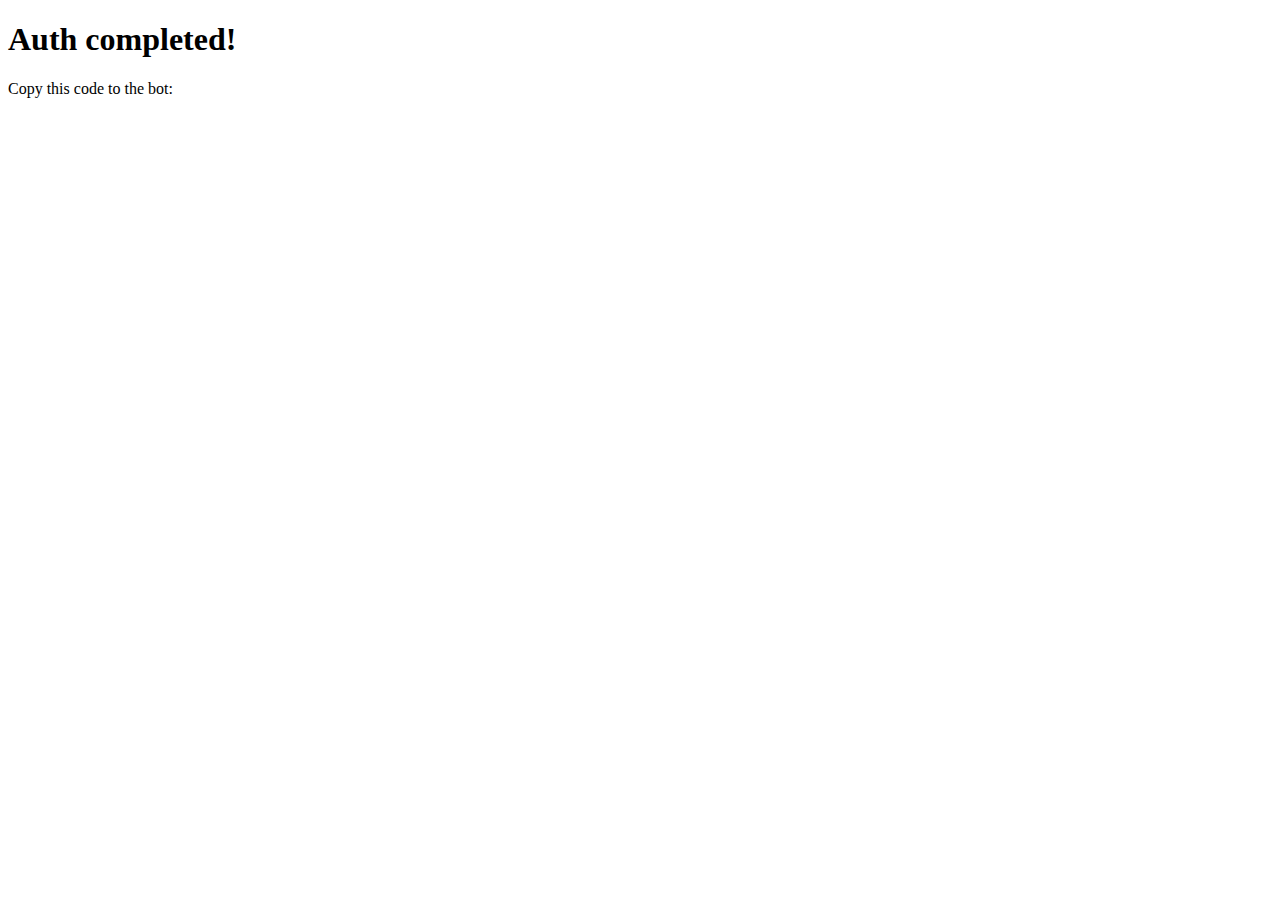
<file: relife/index.html>
<!DOCTYPE html>
<html>
  <head>
    <meta charset="UTF-8">
    <title>rEEEEEEE</title>
  </head>
  <body onload="getCode()">
    <h1>Auth completed!</h1>
    <p>Copy this code to the bot: <pre id="code" onclick="copyToBoard()"></pre></p>
    <script type="text/javascript">
      function getCode() {
        const queryString = window.location.search;
        const urlParams = new URLSearchParams(queryString);
        
        document.getElementById("code").innerText = urlParams.get("code");
      }
      
      function copyToBoard() {
        /* From https://www.w3schools.com/howto/howto_js_copy_clipboard.asp */
        /* Get text element */
        var copyText = document.getElementById("code");

        /* Select the text field */
        copyText.select();
        copyText.setSelectionRange(0, 99999); /* For mobile devices */

        /* Copy the text inside the text field */
        navigator.clipboard.writeText(copyText.value);
      }
    </script>
  </body>
</html>
</file>
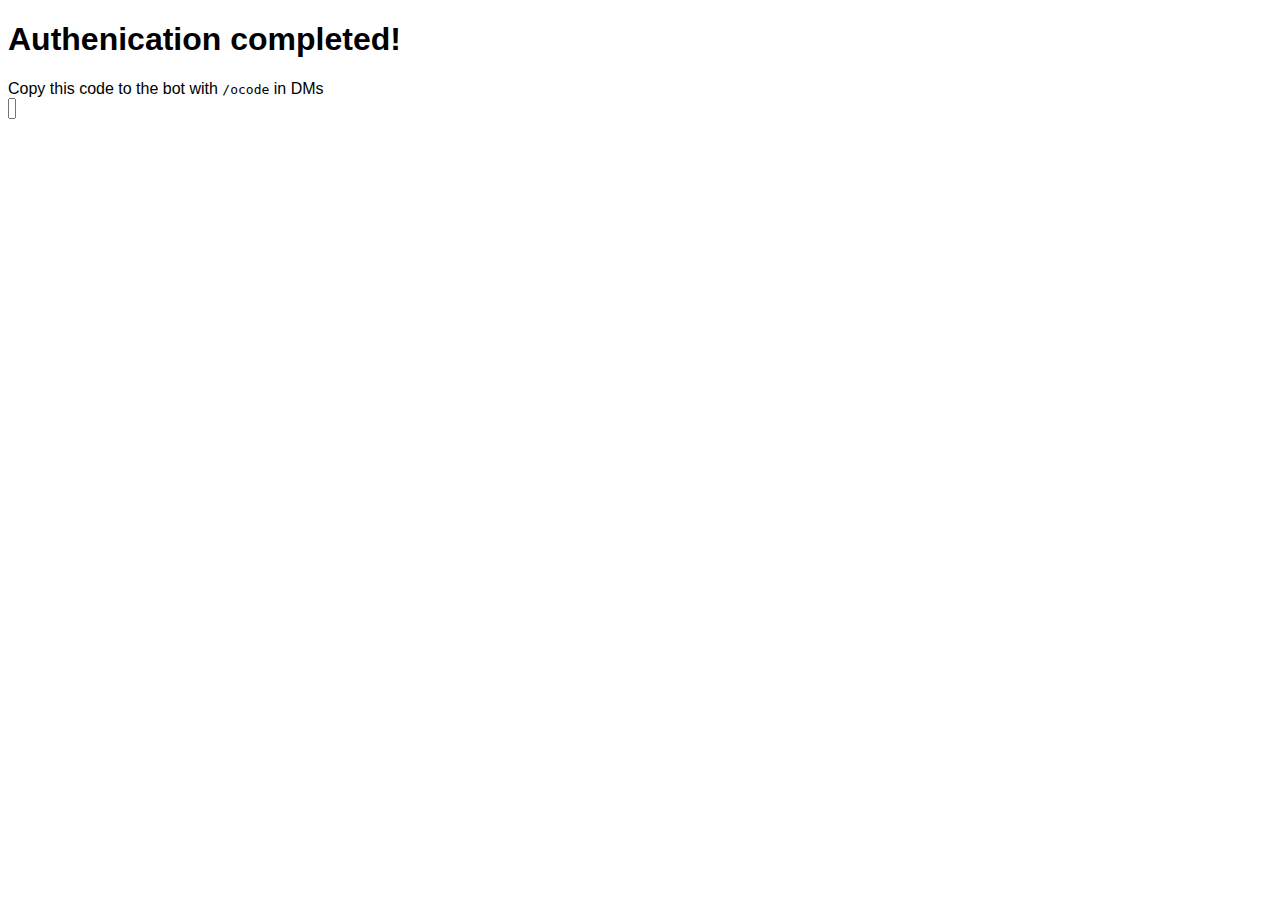
<file: ReLife/index.html>
<!DOCTYPE html>
<html>
  <head>
    <meta http-equiv="content-type" content="text/html; charset=UTF-8">
    <meta charset="UTF-8">
    <title>Authorization success!</title>
    <style type="text/css">
      body {
        font-family: Sans-Serif;
      }
    </style>
  </head>
  <body onload="getCode()">
    <h1 id="title">Authenication completed!</h1>
    <div id="text"><p>Copy this code to the bot with <code>/ocode</code> in DMs<br><input id="code" type="text" onclick="copyToBoard()"></p></div>
    <script type="text/javascript">
      function getCode() {
        const queryString = window.location.search;
        const urlParams = new URLSearchParams(queryString);
        
	if (urlParams.get("code") == "") {
		document.getElementById("title").innerText = "Authenication incomplete";
		document.getElementById("text").innerHTML = "<p>Try again or close this window.";
	} else {
        	document.getElementById("code").value = urlParams.get("code");
		var input = document.querySelector('input'); // get the input element
		input.addEventListener('input', resizeInput); // bind the "resizeInput" callback on "input" event
		resizeInput.call(input); // immediately call the function
	}
      }
      
      function copyToBoard() {
        /* From https://www.w3schools.com/howto/howto_js_copy_clipboard.asp */
        /* Get text element */
        var copyText = document.getElementById("code");

        /* Select the text field */
        copyText.select();
        copyText.setSelectionRange(0, 99999); /* For mobile devices */

        /* Copy the text inside the text field */
        navigator.clipboard.writeText(copyText.value);
      }

      function resizeInput() {
        this.style.width = this.value.length + "ch";
      }
    </script>
  </body>
</html>
</file>
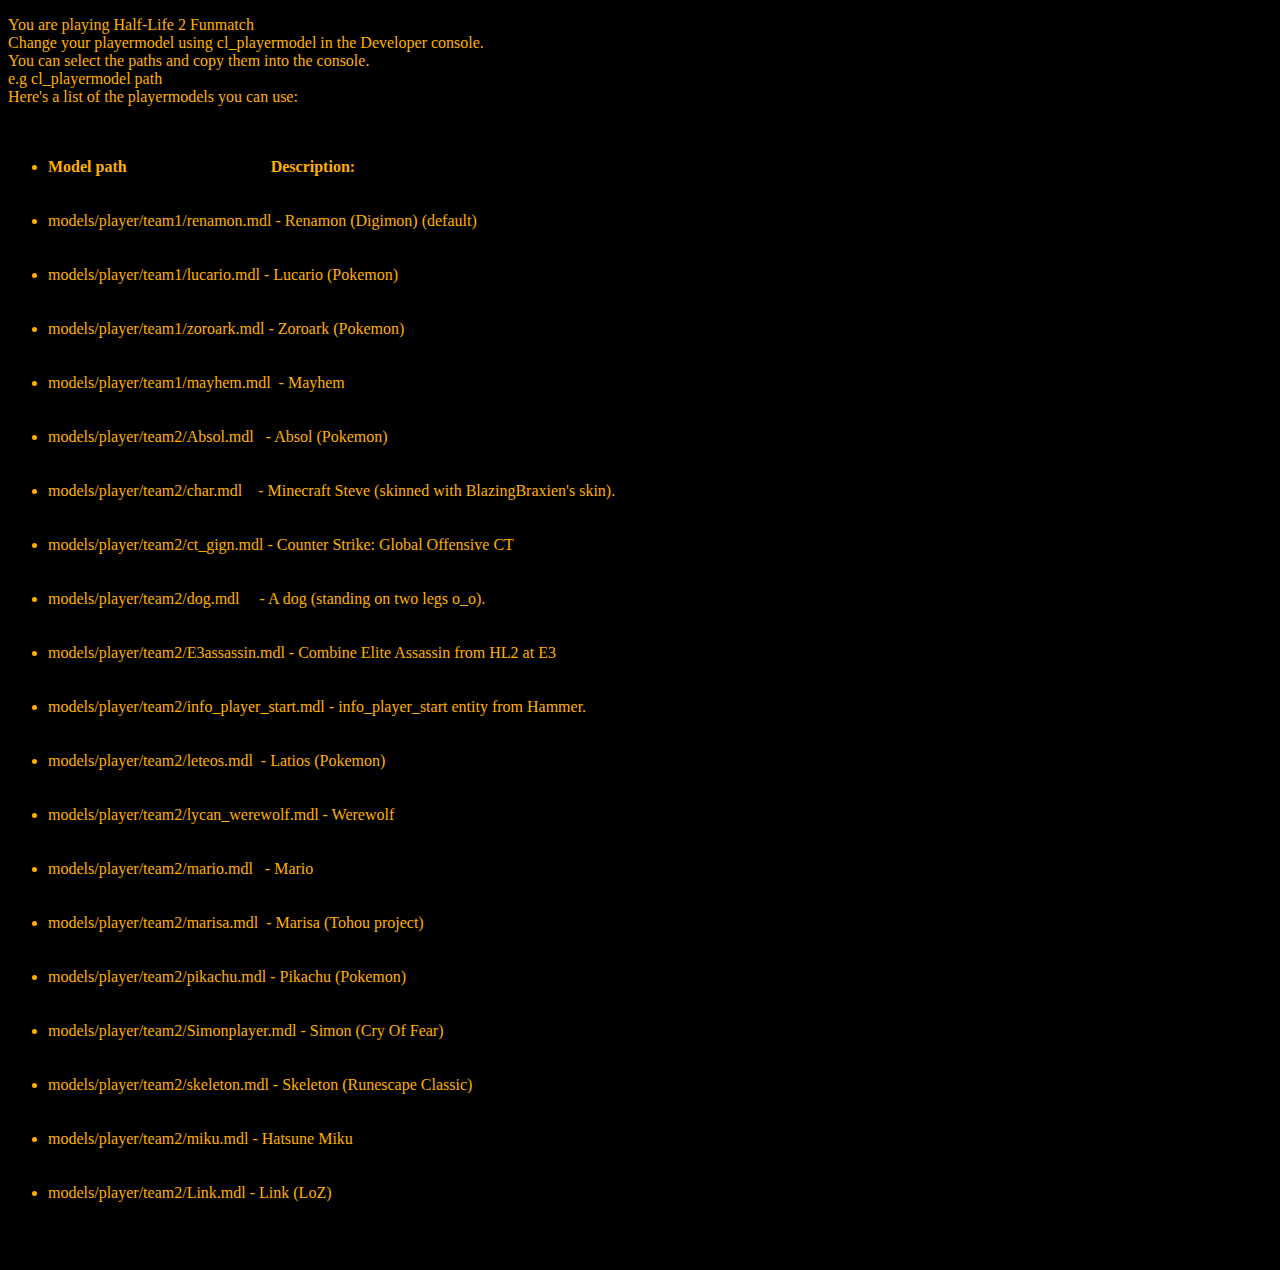
<file: PlayerModelInfo.html>
<!DOCTYPE HTML PUBLIC "-//W3C//DTD HTML 4.01 Transitional//EN" "http://www.w3.org/TR/1999/REC-html401-19991224/loose.dtd">
<html>
<head>
<title>HL2FP MOTD</title>
<style type="text/css">
pre 	{
		font-family:Verdana,Tahoma;
		color:#FFB000;
    	}
body	{
		background:#000000;
		margin-left:8px;
		margin-top:0px;
		}
a	{
    	text-decoration:    underline;
	}
a:link  {
    color:  #FFFFFF;
    }
a:visited   {
    color:  #FFFFFF;
    }
a:active    {
    color:  #FFFFFF;
    }
a:hover {
    color:  #FFFFFF;
    text-decoration:    underline;
    }
div {
    width: 200px;
    word-wrap: break-word;
}
</style>
</head>
<body>
<pre>
You are playing Half-Life 2 Funmatch
Change your playermodel using cl_playermodel in the Developer console.
You can select the paths and copy them into the console.
e.g cl_playermodel path
Here's a list of the playermodels you can use:
<ul>
    <li><b>Model path</b>                                    <b>Description:</b></li>
    <li>models/player/team1/renamon.mdl - Renamon (Digimon) (default)</li>
    <li>models/player/team1/lucario.mdl - Lucario (Pokemon)</li>
    <li>models/player/team1/zoroark.mdl - Zoroark (Pokemon)</li>
    <li>models/player/team1/mayhem.mdl  - Mayhem</li>
    <li>models/player/team2/Absol.mdl   - Absol (Pokemon)</li>
    <li>models/player/team2/char.mdl    - Minecraft Steve (skinned with BlazingBraxien's skin).</li>
    <li>models/player/team2/ct_gign.mdl - Counter Strike: Global Offensive CT</li>
    <li>models/player/team2/dog.mdl     - A dog (standing on two legs o_o).</li>
    <li>models/player/team2/E3assassin.mdl - Combine Elite Assassin from HL2 at E3</li>
    <li>models/player/team2/info_player_start.mdl - info_player_start entity from Hammer.</li>
    <li>models/player/team2/leteos.mdl  - Latios (Pokemon)</li>
    <li>models/player/team2/lycan_werewolf.mdl - Werewolf </li>
    <li>models/player/team2/mario.mdl   - Mario</li>
    <li>models/player/team2/marisa.mdl  - Marisa (Tohou project)</li>
    <li>models/player/team2/pikachu.mdl - Pikachu (Pokemon)</li>
    <li>models/player/team2/Simonplayer.mdl - Simon (Cry Of Fear)</li>
    <li>models/player/team2/skeleton.mdl - Skeleton (Runescape Classic)</li>
    <li>models/player/team2/miku.mdl - Hatsune Miku</li>
    <li>models/player/team2/Link.mdl - Link (LoZ)</li>
</ul>
</pre>
</body>
</html>
</file>
